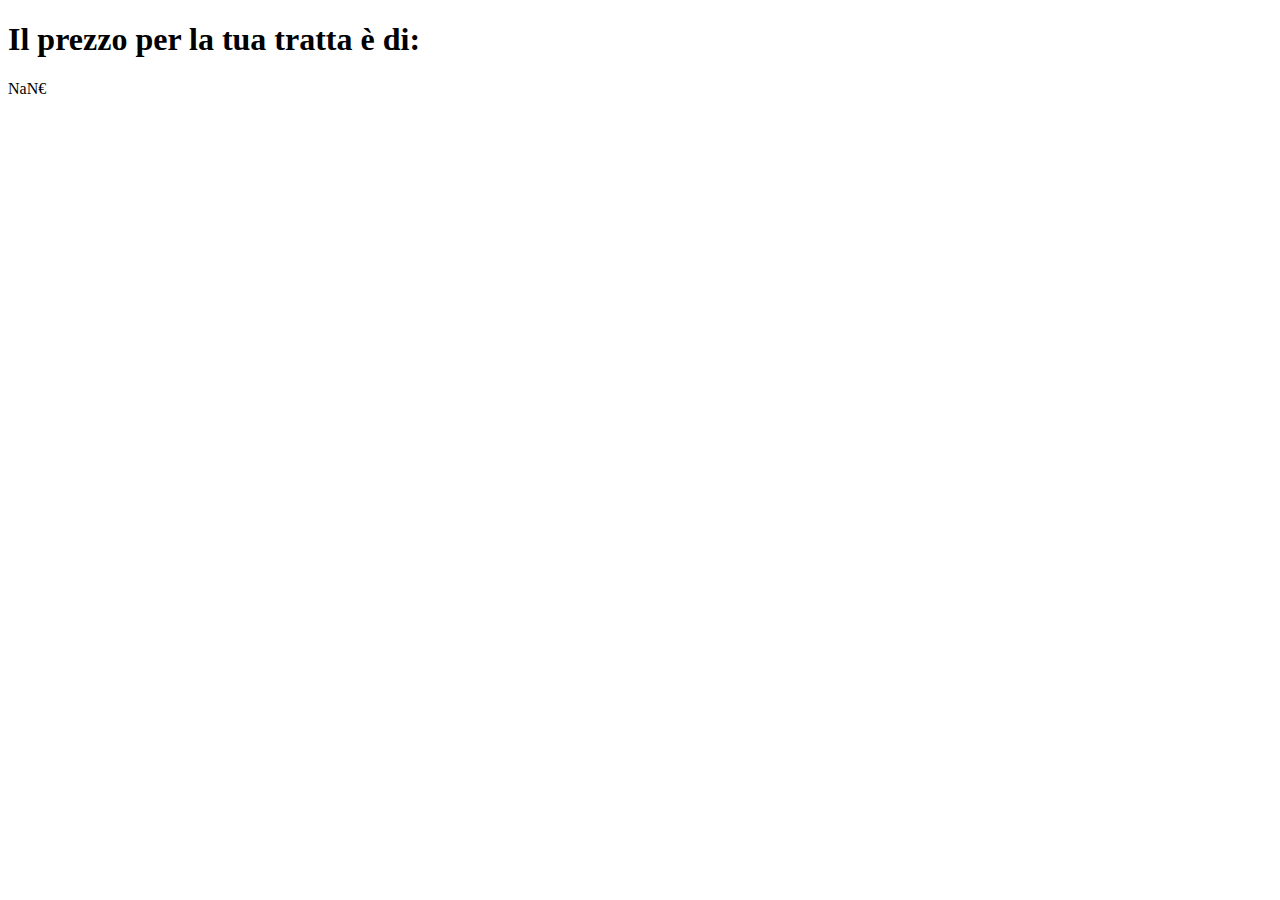
<file: index.html>
<!DOCTYPE html>
<html lang="en">
<head>
    <meta charset="UTF-8">
    <meta http-equiv="X-UA-Compatible" content="IE=edge">
    <meta name="viewport" content="width=device-width, initial-scale=1.0">
    <title>JS | Biglietto trenitalia</title>
</head>
<body>
    
    <main>
        <div>
            <h1 id="text"></h1>

            <p id="prezzo"></p>
        </div>
    </main>

    <script src="js/main.js"></script>
</body>
</html>
</file>
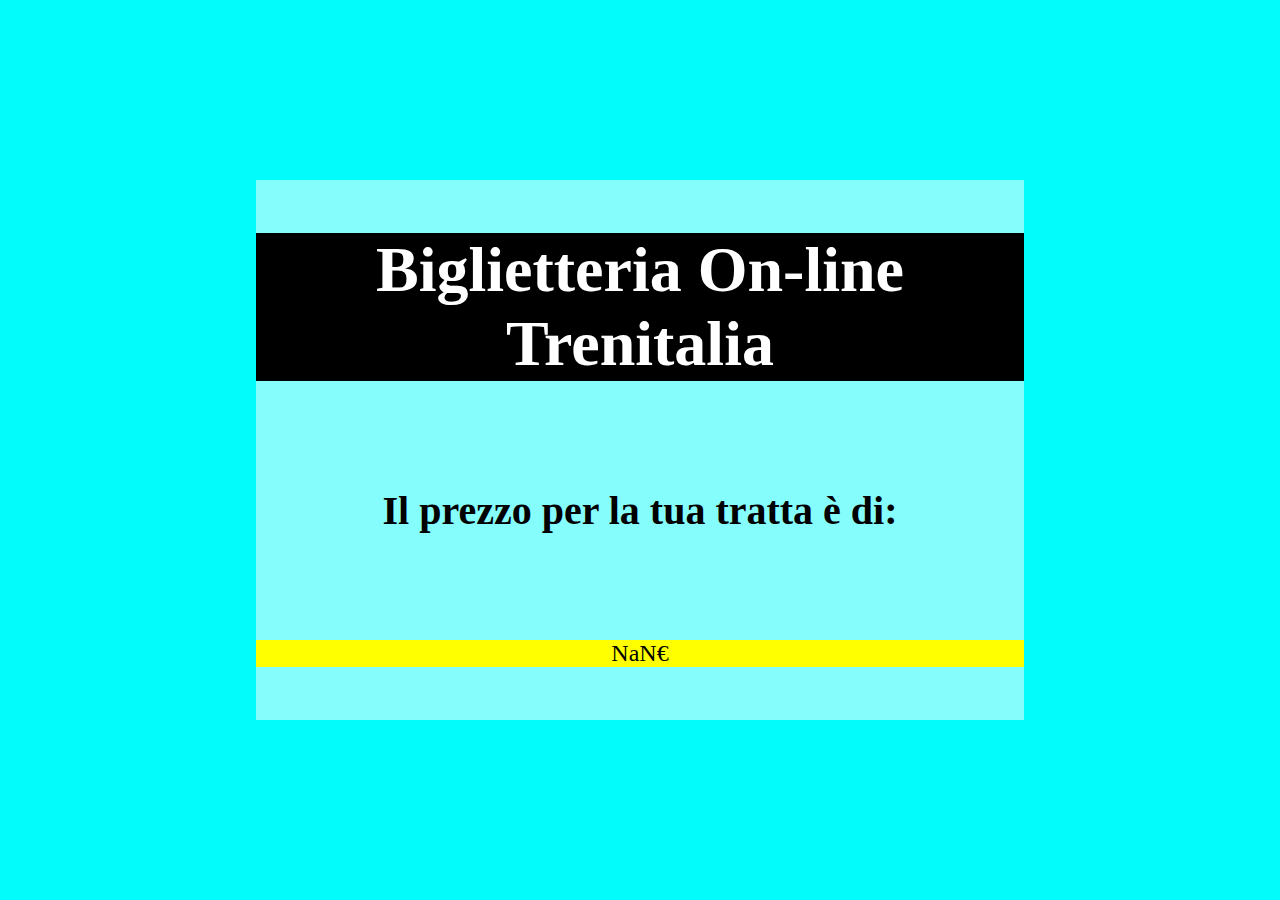
<file: bonus/index.html>
<!DOCTYPE html>
<html lang="en">
<head>
    <meta charset="UTF-8">
    <meta http-equiv="X-UA-Compatible" content="IE=edge">
    <meta name="viewport" content="width=device-width, initial-scale=1.0">
    <link rel="stylesheet" href="css/style.css">
    <title>JS | Biglietto trenitalia</title>
</head>
<body>
    
    <main>
        <div>
            <h1>Biglietteria On-line Trenitalia</h1>
            
            <h2 id="text"></h2>

            <p id="prezzo"></p>
        </div>
    </main>

    <script src="js/main.js"></script>
</body>
</html>
</file>
<file: bonus/css/style.css>
*{
    margin: 0;
    padding: 0;
    box-sizing: 0;
}

main{
    height: 100vh;
    background-color: rgba(0, 251, 251, 0.993);
    position: relative;
}

div{
    position: absolute;
    top:50%;
    left: 50%;
    transform: translate(-50%,-50%);
    display: flex;
    flex-direction: column;
    justify-content: space-around;
    width: 60%;
    height: 60%;
    background-color: rgba(255, 255, 255, 0.52);
    text-align: center;
    margin: auto auto;
}

h1{
    font-size: 4rem;
    background-color: black;
    color: white;
}

h2{
    font-size: 2.5rem;
}

p{
    font-size: 1.5rem;
    background-color: yellow;
}
</file>
